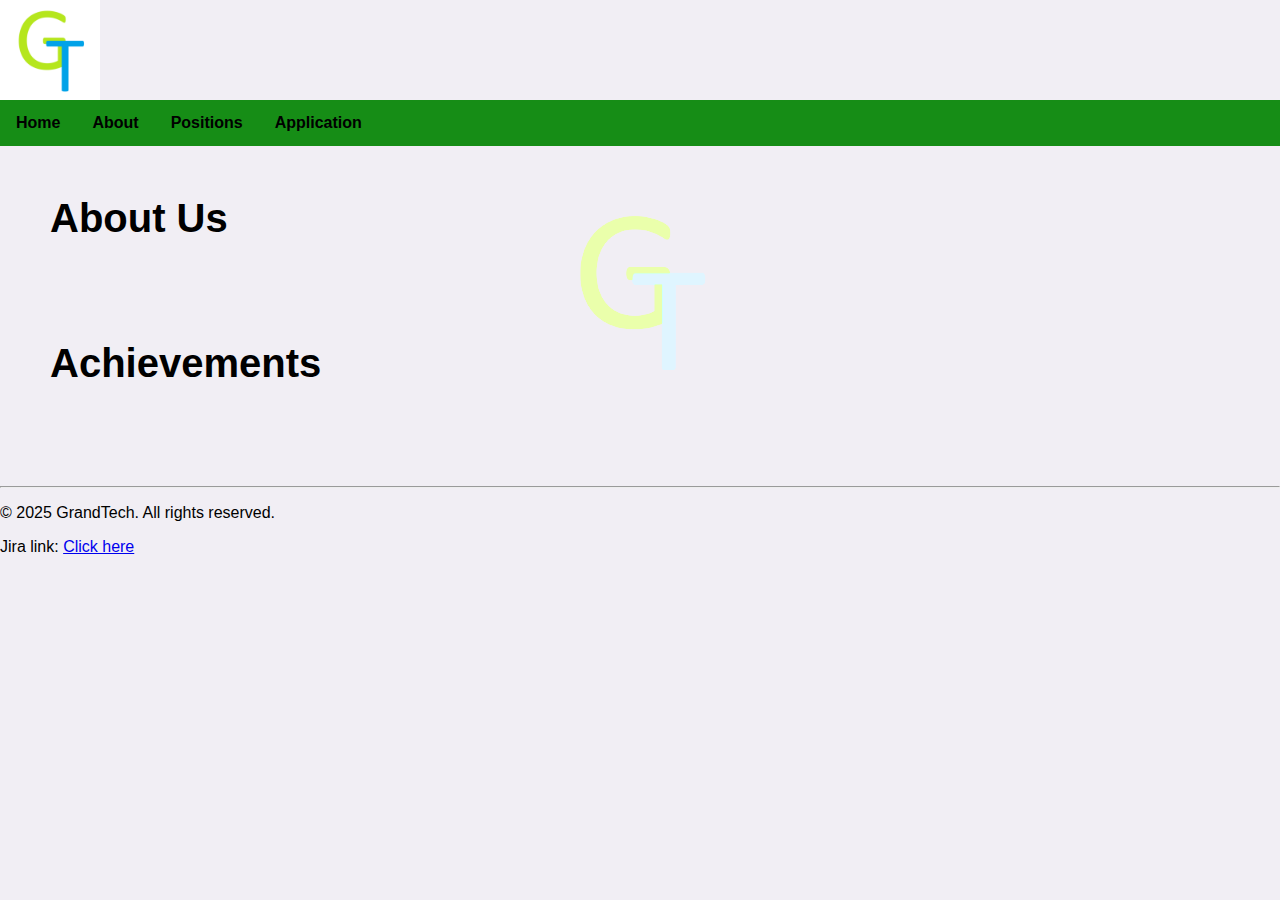
<file: index.html>
<!DOCTYPE html>

<html lang="en">
<!-- Head section: Contains Web title and Metadata -->
<head>
    <meta charset="utf-8">
    <meta name="description" content="Home page of GrandTech company website">
    <meta name="keywords" content="GrandTech">
    <meta name="author" content="Duo Levellers">
    <title>GrandTech - Home</title>
    <link rel="stylesheet" href="styles/styles.css">
</head>

<body>
    <!-- Header section: Top section of the web -->
    <header>
        <img src="images/GrandTech_logo.png" title="GrandTech Logo" alt="GrandTech Logo" width="100" height="100">
        <nav>
            <a href="index.html">Home</a> 
            <a href="about.html">About</a> 
            <a href="jobs.html">Positions</a> 
            <a href="apply.html">Application</a>
        </nav>
    </header>

    <!-- Main section: Contains the main content of the web -->
    <main>
        <section>
            <h1>About Us</h1>
            <p></p>
        </section>
        
        <section>
            <h1>Achievements</h1>
            <p></p>
        </section>
    </main>

    <footer>
        <hr>
        <p> &copy; 2025 GrandTech. All rights reserved. </p>
        <p> Jira link: <a href="https://leminhhieu9907.atlassian.net/jira/software/projects/SCRUM/boards/1/backlog">Click here</a> </p>
    </footer>
</body>
</html>
</file>
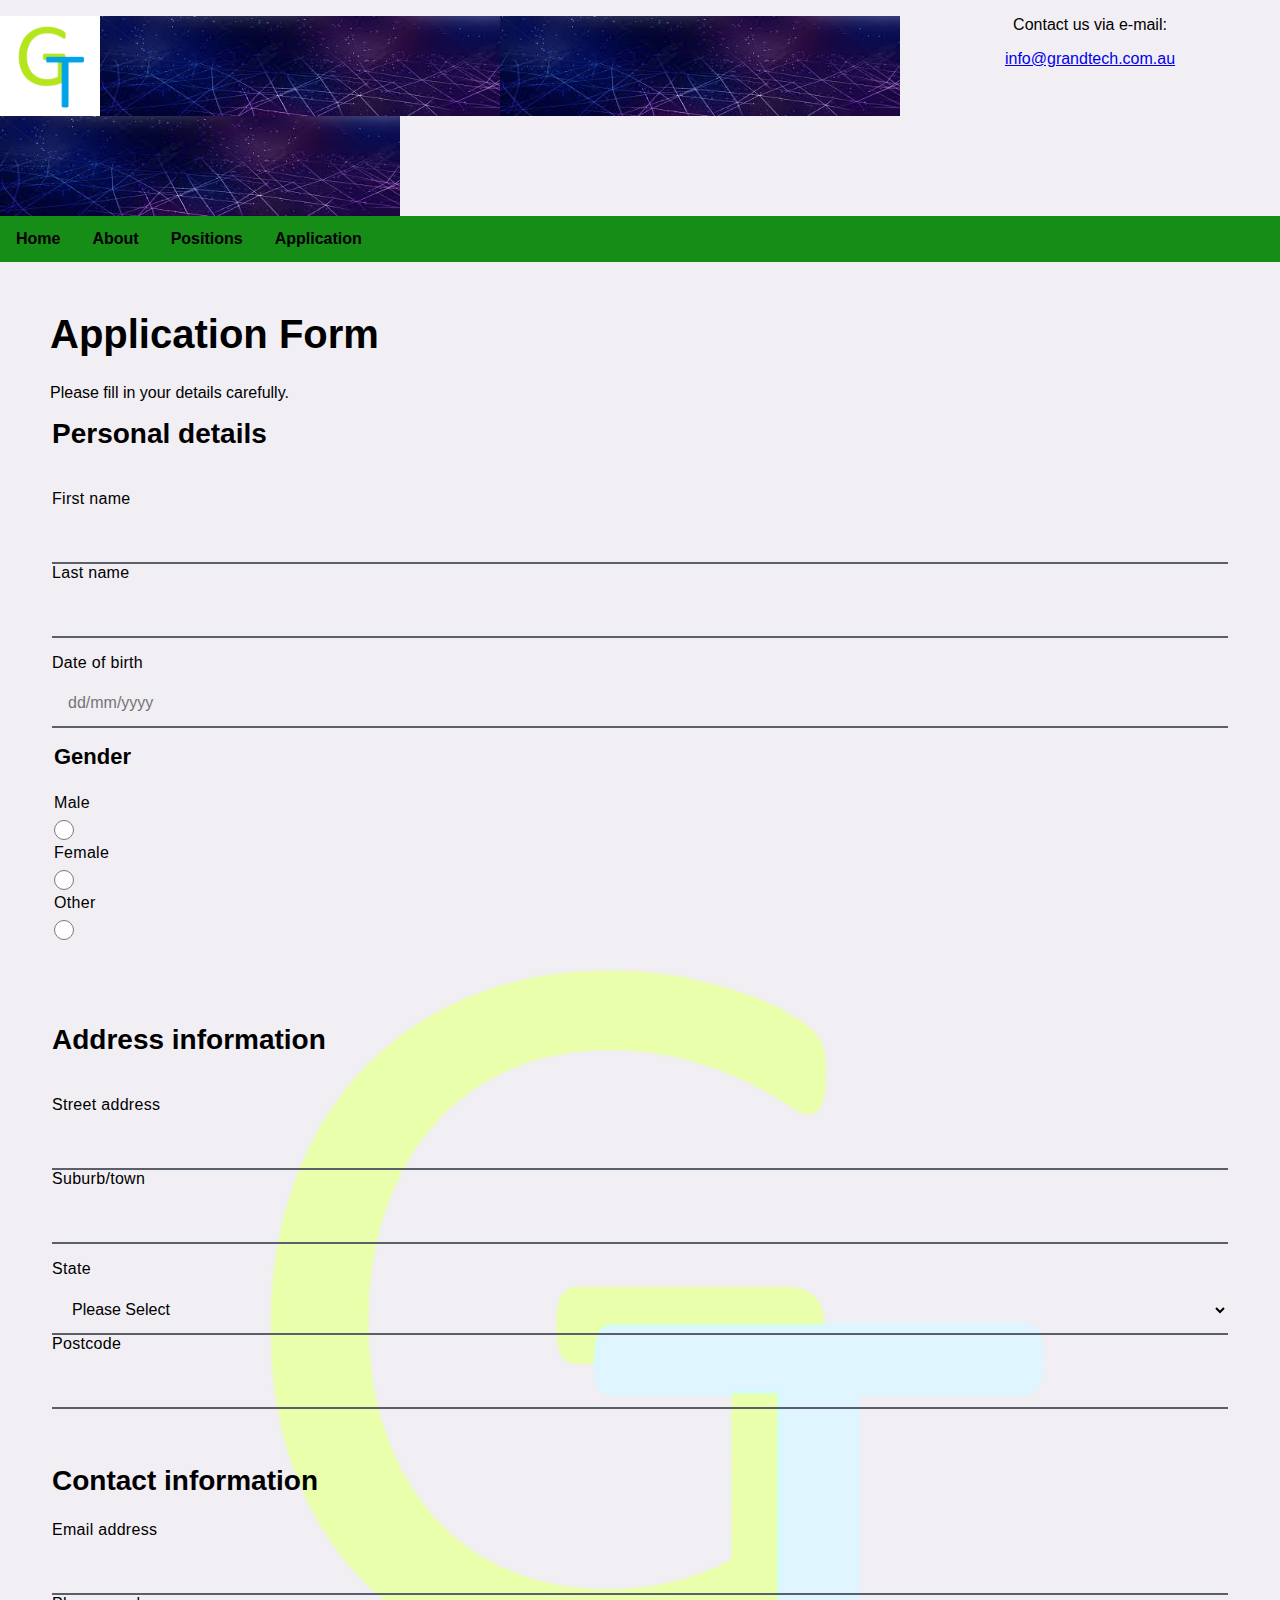
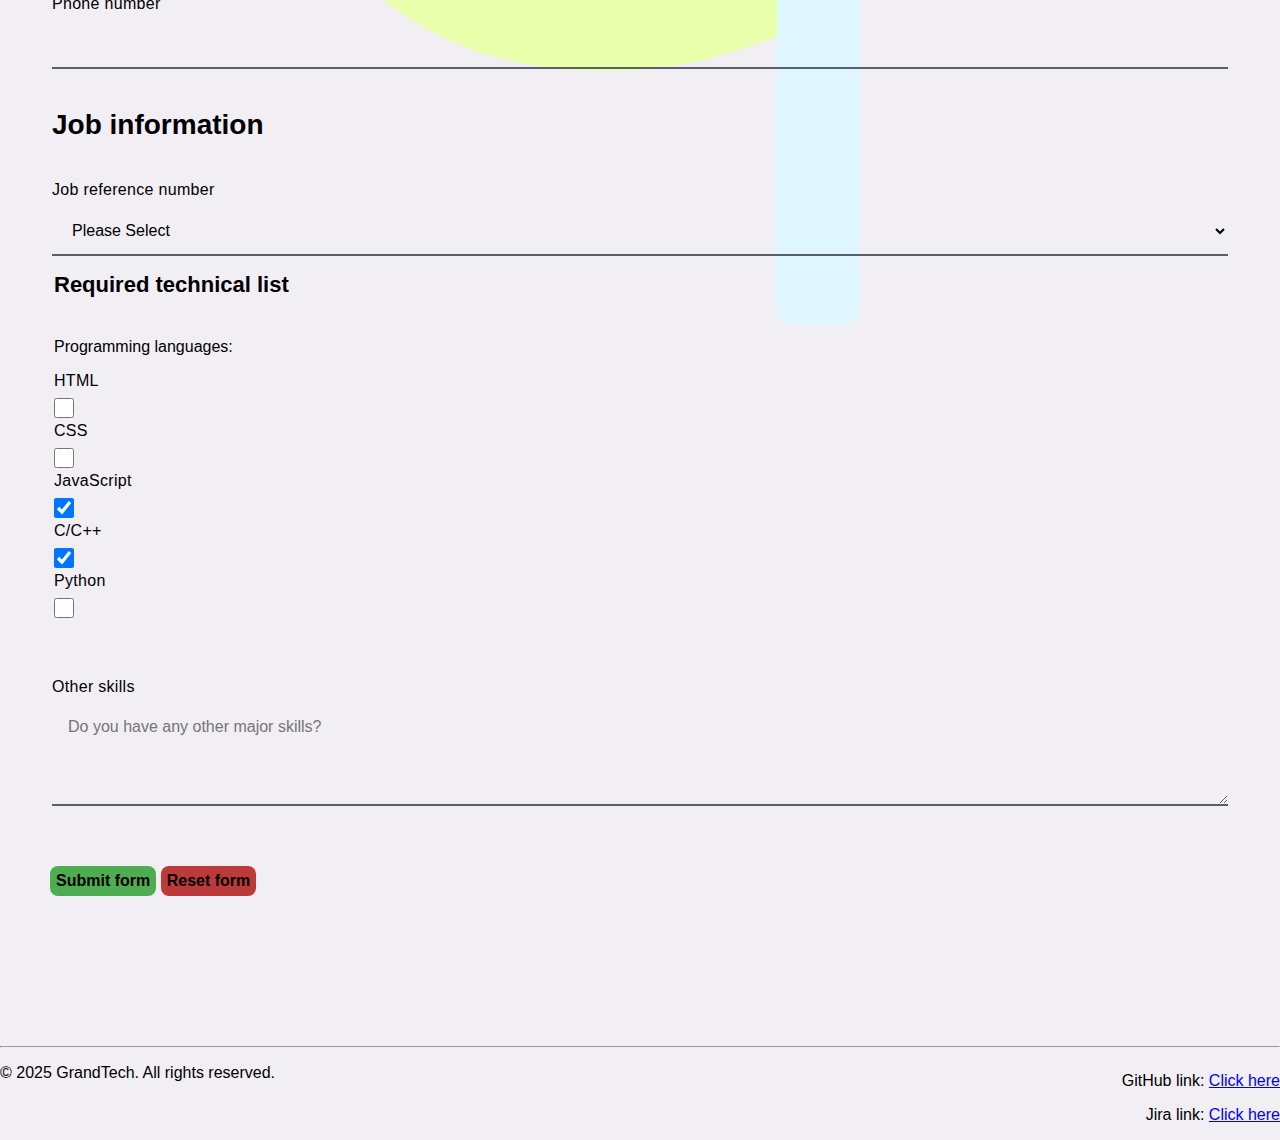
<file: apply.html>
<!DOCTYPE html>

<html lang="en">
<!-- Head section: Contains Web title and Metadata -->
<head>
    <meta charset="utf-8">
    <meta name="description" content="Provides a form for GrandTech applications">
    <meta name="keywords" content="GrandTech, apply, form">
    <meta name="author" content="Duo Levellers">
    <title>GrandTech - Apply</title>
    <link rel="stylesheet" href="styles/styles.css">
</head>

<body>
    <!-- Header section: Top section of the web -->
    <header>
        <div class="column">
            <img src="images/GrandTech_logo.png" title="GrandTech Logo" alt="GrandTech Logo" width="100" height="100">
        </div>
        <div class="column">
            <img src="images/banner.jpg" title="Banner" alt="Banner" width="400" height="100">
        </div>
        <div class="column">
            <img id="mirror" src="images/banner.jpg" title="Banner" alt="Banner" width="400" height="100">
        </div>
        <div class="column">
            <img src="images/banner.jpg" title="Banner" alt="Banner" width="400" height="100">
        </div>

        <div id="mail">
            <p>Contact us via e-mail: </p>
            <a href="mailto:info@grandtech.com.au">info@grandtech.com.au</a>
        </div>

        <nav>
            <a href="index.html">Home</a> 
            <a href="about.html">About</a> 
            <a href="jobs.html">Positions</a> 
            <a href="apply.html">Application</a>
        </nav>
    </header>

    <!-- Main section: Contains the main content of the web -->
    <main>
        <h1>Application Form</h1>
        <p>Please fill in your details carefully.</p>
        <form method="post" action="https://mercury.swin.edu.au/it000000/formtest.php">
            <fieldset>
                <legend>Personal details</legend>
                <p>
                    <label for="firstname">First name</label>
                    <input type="text" id="firstname" name="firstname"
                           pattern="[A-Za-z]{1,20}" required>
                    <label for="lastname">Last name</label>
                    <input type="text" id="lastname" name="lastname"
                           pattern="[A-Za-z]{1,20}" required>
                </p>
                <p>
                    <label for="dob">Date of birth</label>
                    <input type="text" id="dob" name="dob" placeholder="dd/mm/yyyy"
                           pattern="(0[1-9]|[12][0-9]|3[01])/(0[1-9]|1[012])/\d{4}" required>
                </p>
                <fieldset>
                    <legend>Gender</legend>
                    <label for="male">Male</label>
                    <input type="radio" id="male" name="gender" value="male" required>
                    <label for="female">Female</label>
                    <input type="radio" id="female" name="gender" value="female">
                    <label for="other">Other</label>
                    <input type="radio" id="other" name="gender" value="other">
                </fieldset>
            </fieldset>

            <fieldset>
                <legend>Address information</legend>
                <p>
                    <label for="street">Street address</label>
                    <input type="text" id="street" name="streetadr"
                           pattern=".{1,40}" required>
                    <label for="town">Suburb/town</label>
                    <input type="text" id="town" name="suburb/town"
                           pattern=".{1,40}" required>
                </p>
                <p>
                    <label for="state">State</label> 
			        <select name="state" id="state">
				        <option value="">Please Select</option>
				        <option value="VIC">VIC</option>
				        <option value="NSW">NSW</option>
				        <option value="QLD">QLD</option>
                        <option value="NT">NT</option>
                        <option value="WA">WA</option>
                        <option value="SA">SA</option>
                        <option value="TAS">TAS</option>
                        <option value="ACT">ACT</option>
			        </select>
                    <label for="postcode">Postcode</label>
                    <input type="text" id="postcode" name="postcode"
                           pattern="\d{4}" required>
                </p>
            </fieldset>

            <fieldset>
                <legend>Contact information</legend>
                <label for="email">Email address</label>
                <input type="text" id="email" name="email"
                       pattern="[a-z0-9._%+-]+@[a-z0-9.-]+\.[a-z]{2,}$" required>
                <label for="phone">Phone number</label>
                <input type="text" id="phone" name="phone"
                       pattern="[\d\s]{8,12}" required>
            </fieldset>

            <fieldset>
                <legend>Job information</legend>
                <p>
                    <label for="refnum">Job reference number</label> 
			        <select name="jobrefnum" id="refnum">
				        <option value="">Please Select</option>
				        <option value="SP101">SP101</option>
				        <option value="DV201">DV201</option>
				        <option value="SC302">SC302</option>
                    </select>
                </p>
                <fieldset>
                    <legend>Required technical list</legend>
                    <p>Programming languages:</p>
                    <p>
                        <label for="html">HTML</label>
				        <input type="checkbox" id="html" name="prglang" value="html">
                        <label for="css">CSS</label>
				        <input type="checkbox" id="css" name="prglang" value="css">
                        <label for="java">JavaScript</label>
				        <input type="checkbox" id="java" name="prglang" value="java" checked="checked">
                        <label for="c">C/C++</label>
				        <input type="checkbox" id="c" name="prglang" value="c/c++" checked="checked">
                        <label for="python">Python</label>
				        <input type="checkbox" id="python" name="prglang" value="python">
                    </p>
                </fieldset>
                <p>
                    <label for="extra">Other skills</label>
                    <textarea id="extra" name="otherskills" rows="4" cols="40" placeholder="Do you have any other major skills?"></textarea>
                </p>
            </fieldset>

            <input type= "submit" value="Submit form" id="submit">
	        <input type= "reset" value="Reset form" id="reset">
        </form>
    </main>

    <!-- Footer section: Bottom section of the web -->
    <footer class="clear">
        <hr>
        <div id="footlink">
            <p> GitHub link: <a href="https://github.com/106205555/project1" target="_blank">Click here</a> </p>
            <p> Jira link: <a href="https://leminhhieu9907.atlassian.net/jira/software/projects/SCRUM/boards/1/reports" target="_blank">Click here</a> </p>
        </div>
        <p> &copy; 2025 GrandTech. All rights reserved. </p>
    </footer>
</body>
</html>
<!--Hello world-->
</file>
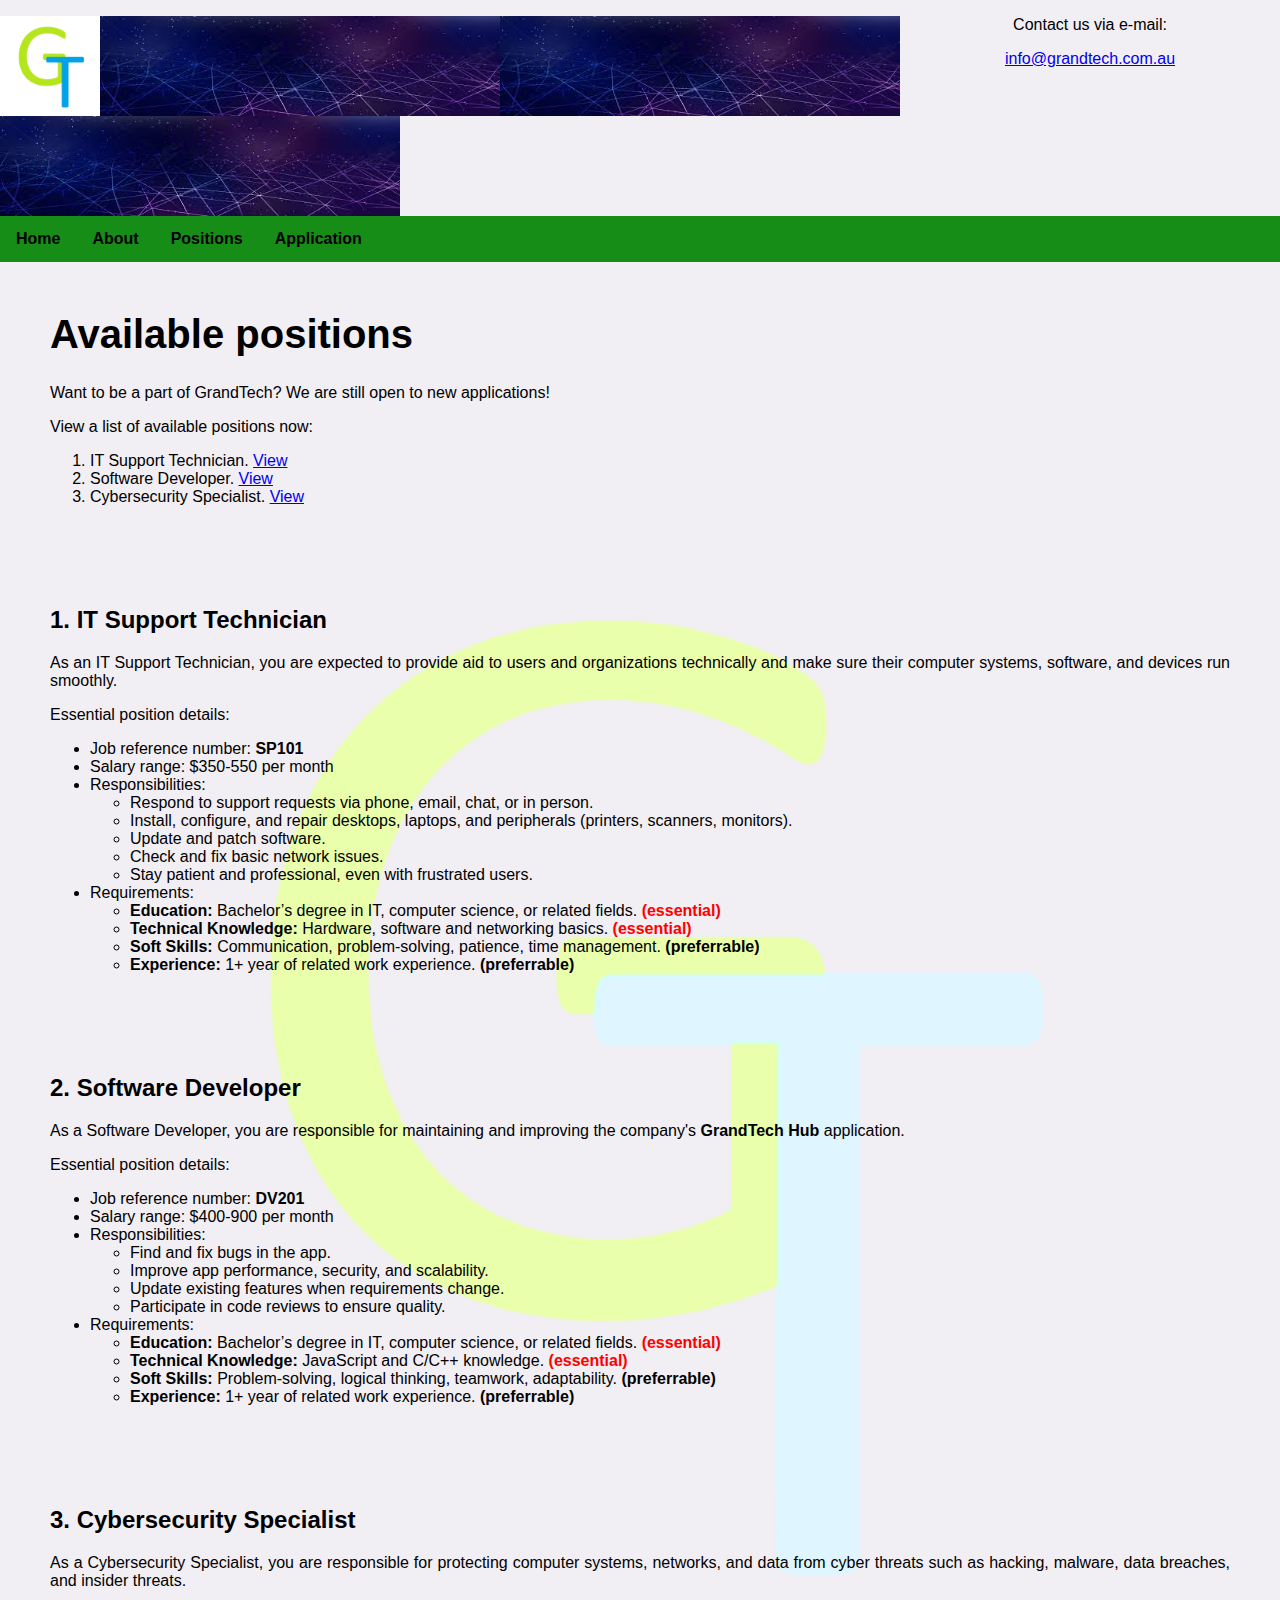
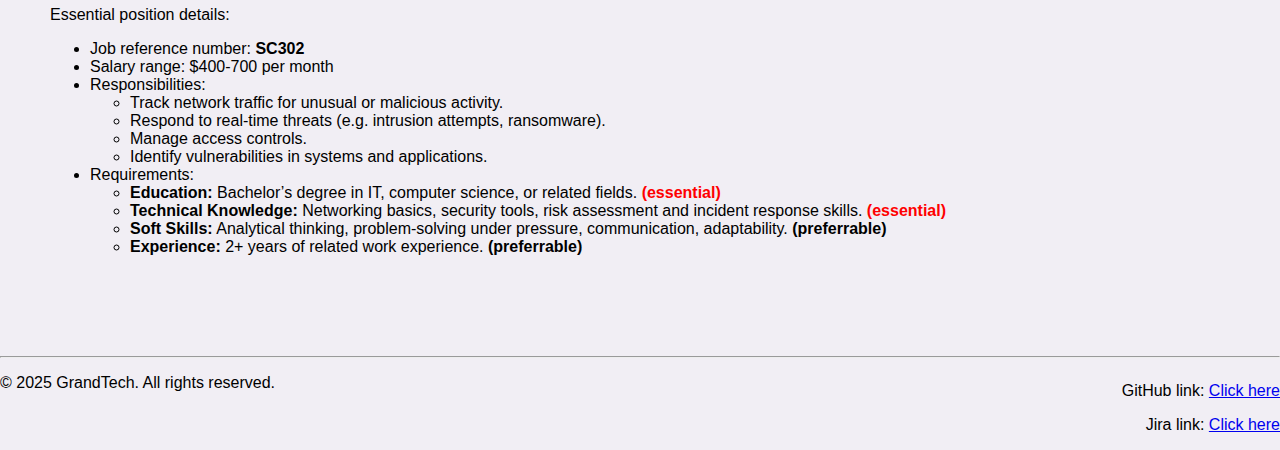
<file: jobs.html>
<!DOCTYPE html>

<html lang="en">
<!-- Head section: Contains Web title and Metadata -->
<head>
    <meta charset="utf-8">
    <meta name="description" content="Describes various available positions at GrandTech company">
    <meta name="keywords" content="GrandTech, jobs, positions">
    <meta name="author" content="Duo Levellers">
    <title>GrandTech - Positions</title>
    <link rel="stylesheet" href="styles/styles.css">
</head>

<body>
    <!-- Header section: Top section of the web -->
    <header>
        <div class="column">
            <img src="images/GrandTech_logo.png" title="GrandTech Logo" alt="GrandTech Logo" width="100" height="100">
        </div>
        <div class="column">
            <img src="images/banner.jpg" title="Banner" alt="Banner" width="400" height="100">
        </div>
        <div class="column">
            <img id="mirror" src="images/banner.jpg" title="Banner" alt="Banner" width="400" height="100">
        </div>
        <div class="column">
            <img src="images/banner.jpg" title="Banner" alt="Banner" width="400" height="100">
        </div>

        <div id="mail">
            <p>Contact us via e-mail: </p>
            <a href="mailto:info@grandtech.com.au">info@grandtech.com.au</a>
        </div>

        <nav>
            <a href="index.html">Home</a> 
            <a href="about.html">About</a> 
            <a href="jobs.html">Positions</a> 
            <a href="apply.html">Application</a>
        </nav>
    </header>

    <!-- Main section: Contains the main content of the web -->
    <main>
        <section>
            <h1>Available positions</h1>
            <p>Want to be a part of GrandTech? We are still open to new applications!</p>
            <p>View a list of available positions now:</p>
            <ol>
                <li>IT Support Technician. <a href="#itsup">View</a></li>
                <li>Software Developer. <a href="#swdev">View</a></li>
                <li>Cybersecurity Specialist. <a href="#cysec">View</a></li>
            </ol>
        </section>

        <!-- IT Support Technician section -->
        <section id="itsup">
            <h2>1. IT Support Technician</h2>
            <p>As an IT Support Technician, you are expected to provide aid to users and organizations technically and make sure their computer systems, software, and devices run smoothly.</p>
            <p>Essential position details:</p>
            <ul>
                <li>Job reference number: <strong>SP101</strong></li>
                <li>Salary range: $350-550 per month</li>
                <li>Responsibilities:
                    <ul>
                    <li>Respond to support requests via phone, email, chat, or in person.</li>
                    <li>Install, configure, and repair desktops, laptops, and peripherals (printers, scanners, monitors).</li>
                    <li>Update and patch software.</li>
                    <li>Check and fix basic network issues.</li>
                    <li>Stay patient and professional, even with frustrated users.</li>
                    </ul>
                </li>
                <li>Requirements:
                    <ul>
                    <li><strong>Education:</strong> Bachelor’s degree in IT, computer science, or related fields. <strong class="required">(essential)</strong></li>
                    <li><strong>Technical Knowledge:</strong> Hardware, software and networking basics. <strong class="required">(essential)</strong></li>
                    <li><strong>Soft Skills:</strong> Communication, problem-solving, patience, time management. <strong>(preferrable)</strong></li>
                    <li><strong>Experience:</strong> 1+ year of related work experience. <strong>(preferrable)</strong></li>
                    </ul>
                </li>
            </ul>
        </section>

        <!-- Software Developer section -->
        <section id="swdev">
            <h2>2. Software Developer</h2>
            <p>As a Software Developer, you are responsible for maintaining and improving the company's <strong>GrandTech Hub</strong> application.</p>
            <p>Essential position details:</p>
            <ul>
                <li>Job reference number: <strong>DV201</strong></li>
                <li>Salary range: $400-900 per month</li>
                <li>Responsibilities:
                    <ul>
                    <li>Find and fix bugs in the app.</li>
                    <li>Improve app performance, security, and scalability.</li>
                    <li>Update existing features when requirements change.</li>
                    <li>Participate in code reviews to ensure quality.</li>
                    </ul>
                </li>
                <li>Requirements:
                    <ul>
                    <li><strong>Education:</strong> Bachelor’s degree in IT, computer science, or related fields. <strong class="required">(essential)</strong></li>
                    <li><strong>Technical Knowledge:</strong> JavaScript and C/C++ knowledge. <strong class="required">(essential)</strong></li>
                    <li><strong>Soft Skills:</strong> Problem-solving, logical thinking, teamwork, adaptability. <strong>(preferrable)</strong></li>
                    <li><strong>Experience:</strong> 1+ year of related work experience. <strong>(preferrable)</strong></li>
                    </ul>
                </li>
            </ul>
        </section>

        <!-- Cybersecurity Specialist section -->
        <section id="cysec">
            <h2>3. Cybersecurity Specialist</h2>
            <p>As a Cybersecurity Specialist, you are responsible for protecting computer systems, networks, and data from cyber threats such as hacking, malware, data breaches, and insider threats.</p>
            <p>Essential position details:</p>
            <ul>
                <li>Job reference number: <strong>SC302</strong></li>
                <li>Salary range: $400-700 per month</li>
                <li>Responsibilities:
                    <ul>
                    <li>Track network traffic for unusual or malicious activity.</li>
                    <li>Respond to real-time threats (e.g. intrusion attempts, ransomware).</li>
                    <li>Manage access controls.</li>
                    <li>Identify vulnerabilities in systems and applications.</li>
                    </ul>
                </li>
                <li>Requirements:
                    <ul>
                    <li><strong>Education:</strong> Bachelor’s degree in IT, computer science, or related fields. <strong class="required">(essential)</strong></li>
                    <li><strong>Technical Knowledge:</strong> Networking basics, security tools, risk assessment and incident response skills. <strong class="required">(essential)</strong></li>
                    <li><strong>Soft Skills:</strong> Analytical thinking, problem-solving under pressure, communication, adaptability. <strong>(preferrable)</strong></li>
                    <li><strong>Experience:</strong> 2+ years of related work experience. <strong>(preferrable)</strong></li>
                    </ul>
                </li>
            </ul>
        </section>
    </main>

    <!-- Footer section: Bottom section of the web -->
    <footer>
        <hr>
        <div id="footlink">
            <p> GitHub link: <a href="https://github.com/106205555/project1" target="_blank">Click here</a> </p>
            <p> Jira link: <a href="https://leminhhieu9907.atlassian.net/jira/software/projects/SCRUM/boards/1/reports" target="_blank">Click here</a> </p>
        </div>
        <p> &copy; 2025 GrandTech. All rights reserved. </p>
    </footer>
</body>
</html>
</file>
<file: styles/styles.css>
/*
author: Le Minh Hieu & Nguyen Hoang Duy (Duo Levellers)
purpose: Provide CSS styling to all 4 html files
*/

/* General Styling */
* { font-family: Arial, Helvetica, sans-serif }
body { 
  background-color: rgb(241, 238, 244); 
  margin: 0 }

/* Logo, banner & contact info */
header img { 
  float: left; 
  display: block; }
.column {float: left}
#mail {
  text-align: center;
  margin-left: 25px;}

/* Nav Bar Styling */
nav { 
  clear: both;
  background-color: rgb(22, 141, 22);
  overflow: hidden;
  position: sticky;
  top: 0; }
nav a { 
  float: left;
  display: block;
  padding: 14px 16px;
  color: black;
  text-decoration: none;
  font-weight: bold;
  transition: all 0.2s;
}

/* Main Section Styling */
main {
  margin: 50px;
  min-width: 50em;
  text-align: justify;
  background-image: url(images/GrandTech_logo_bg.png), url(images/GrandTech_logo_bg0.png);
  background-position: center;
  background-repeat: no-repeat;
  background-size: contain;
  background-blend-mode: color }
#formmain { min-width: 41em }
section { margin-bottom: 100px }
.clear { clear: both }

/* Lists Styling */
#classinfo, #memberlist {display: inline-block}
#memberlist li { font-weight: bold }
#memberlist ul li { font-weight: normal }
#memberlist ul li::marker { content: "+ " }
dt { font-weight: bold }
ol, ul { text-align: left }

/* Table Styling */
table, th, td { 
  margin-left: auto;
  margin-right: auto;
  border: 1px solid black;
  border-collapse: collapse;
  text-align: center }
th, td {
  background-color: #fbffb0; 
  width: 120px;}
th:hover, td:hover{background-color: #f4ff26;}

/* Illustration Pic Styling */
.illupic {
  float: right;
  text-align: center;
  margin: 50px }
.illupic figcaption { margin-top: 5px }

/* Job Desc */
h1 { font-size: 2.5em }
aside {
  float: right;
  width: 25%;
  border: 3px dashed red;
  padding: 0 10px;
  margin-top: 50px }
aside h2 { text-align: center }
.required { color: red }

/* Form Container */
.form-container {
  max-width: 800px;
  margin: auto;
}

/* Fieldset Styling */
fieldset {
  border: none;
  padding: 0;
  margin-bottom: 40px;
}
legend {
  font-size: 28px;
  font-weight: 600;
  margin-bottom: 24px;
  padding: 0;
}
fieldset fieldset legend { font-size: 22px; }

/* Form Groups */
.form-row {
  display: grid;
  grid-template-columns: 1fr 1fr;
  gap: 20px;
}
.form-group { margin-bottom: 48px; }
label {
  display: block;
  font-size: 16px;
  font-weight: 500;
  margin-bottom: 8px;
  letter-spacing: 0.3px;
}

/* Input Styling */
input[type="text"], input[type="date"], input[type="email"], input[type="password"], select, textarea {
  box-sizing: border-box;
  width: 100%;
  padding: 14px 16px;
  font-size: 16px;
  border: none;
  border-bottom: 2px solid #5a5f6a;
  background: transparent;
}
input[type="text"]:focus, input[type="date"]:focus, input[type="email"]:focus, input[type="password"]:focus, select:focus, textarea:focus { outline: none; }

/* Radio & Checkbox Container */
.radio-group, .checkbox-group {
  display: flex;
  gap: 20px;
  flex-wrap: wrap;
  margin-top: 12px;
}
.radio-group label, .checkbox-group label {
  display: flex;
  gap: 30px;
  align-items: center;
  padding: 12px 20px;
  cursor: pointer;
  font-weight: 400;
  border-bottom: 2px solid #5a5f6a;
}
input[type="radio"], input[type="checkbox"] {
  margin: 0;
  width: 20px;
  height: 20px;
  cursor: pointer;
}
.radio-group label:has(input:checked), .checkbox-group label:has(input:checked) {
  color: #667eea;
  border-bottom-color: #667eea;
  font-weight: 500;
}

/* Buttons */
.button-group {
  display: grid;
  grid-template-columns: 1fr 1fr;
  gap: 40px;
  margin-top: 40px;
}
#submit, #reset {
  margin-bottom: 60px;
  padding: 6px;
  font-size: 17px;
  font-weight: 600;
  border: none;
  cursor: pointer;
}

#submit { background: rgb(77, 173, 80);
    font-size: 1rem;
    font-weight: 600;
    border: none;
    border-radius: 8px;
    cursor: pointer;
    transition: all 0.3s ease;
    text-decoration: none;
    display: inline-block;
}
#submit:hover {background: rgb(69, 160, 73);
    transform: translateY(-2px);
    box-shadow: 0 5px 15px rgba(76, 175, 80, 0.4);
}
#reset { background: rgb(189, 58, 58);
    font-size: 1rem;
    font-weight: 600;
    border: none;
    border-radius: 8px;
    cursor: pointer;
    transition: all 0.3s ease;
    text-decoration: none;
    display: inline-block;
}
#reset:hover { background-color: rgb(143, 35, 35);
    transform: translateY(-2px);
    box-shadow: 0 5px 15px rgba(112, 37, 37, 0.4);
}

/* Group Details */
#abtpage section { 
  text-align: center; 
  margin-bottom: 30px }
#ourclass, #contributions { 
  clear: both; 
  float: left }
#members, #png { float: right }
#ourclass, #contributions, #members, #png { width: 46% }
#grph {border: 2px solid black;}

/* Enhancements */
.login-feat { line-height: 1.5; }
.login-pic {
  text-align: center;
  display: flex; }
.login-pic img {
  box-shadow: 0 1px 3px rgba(0,0,0,0.1);
  margin-bottom: 10px; }

/* Footer Styling */
footer { margin-top: 90px }
#homefoot { margin: 10px }
#footlink {
  float: right;
  text-align: right }
#descfoot {
  text-align: center;
  font-size: small }
</file>
